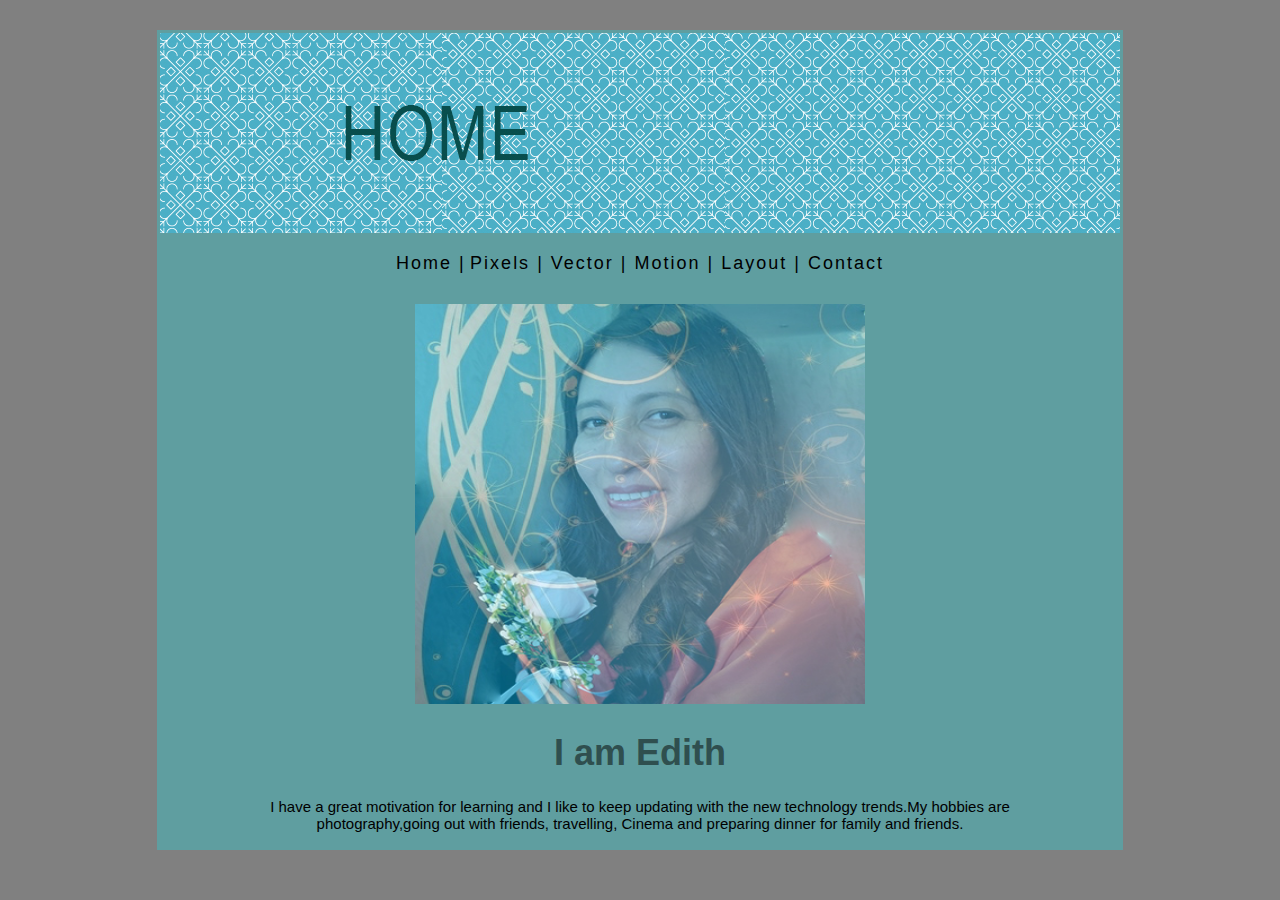
<file: index.html>
<!DOCTYPE html>

<html>

	<head>

		<title>Page Title</title>

	    <link rel="stylesheet" href="finalproject.css">

	</head>


	<body>

			<header>

				<img src="header111.jpg">
                

			</header>

			<nav>
					<ul>
						<li><a href="index.html">Home |</a></li>
						<li><a href="pixels.html">Pixels | </a></li>
						<li><a href="vector.html">Vector | </a></li>
						<li><a href="motion.html">Motion | </a></li>
                        <li><a href="layout.html">Layout | </a></li>
						<li><a href="contact.html">Contact</a></li>
					</ul>
			</nav>

			<section>

				<img src="edith2.jpg" width= 450px height=400px />
				 
			</section>

			<article>
				
				<h1>I am Edith</h1>
					
				<p>I have a great motivation for learning and I like to keep updating with the new technology trends.My hobbies are photography,going out with friends, travelling, Cinema and preparing dinner for family and friends.</p>

			</article>   
		

	</body>
	
</html>
</file>
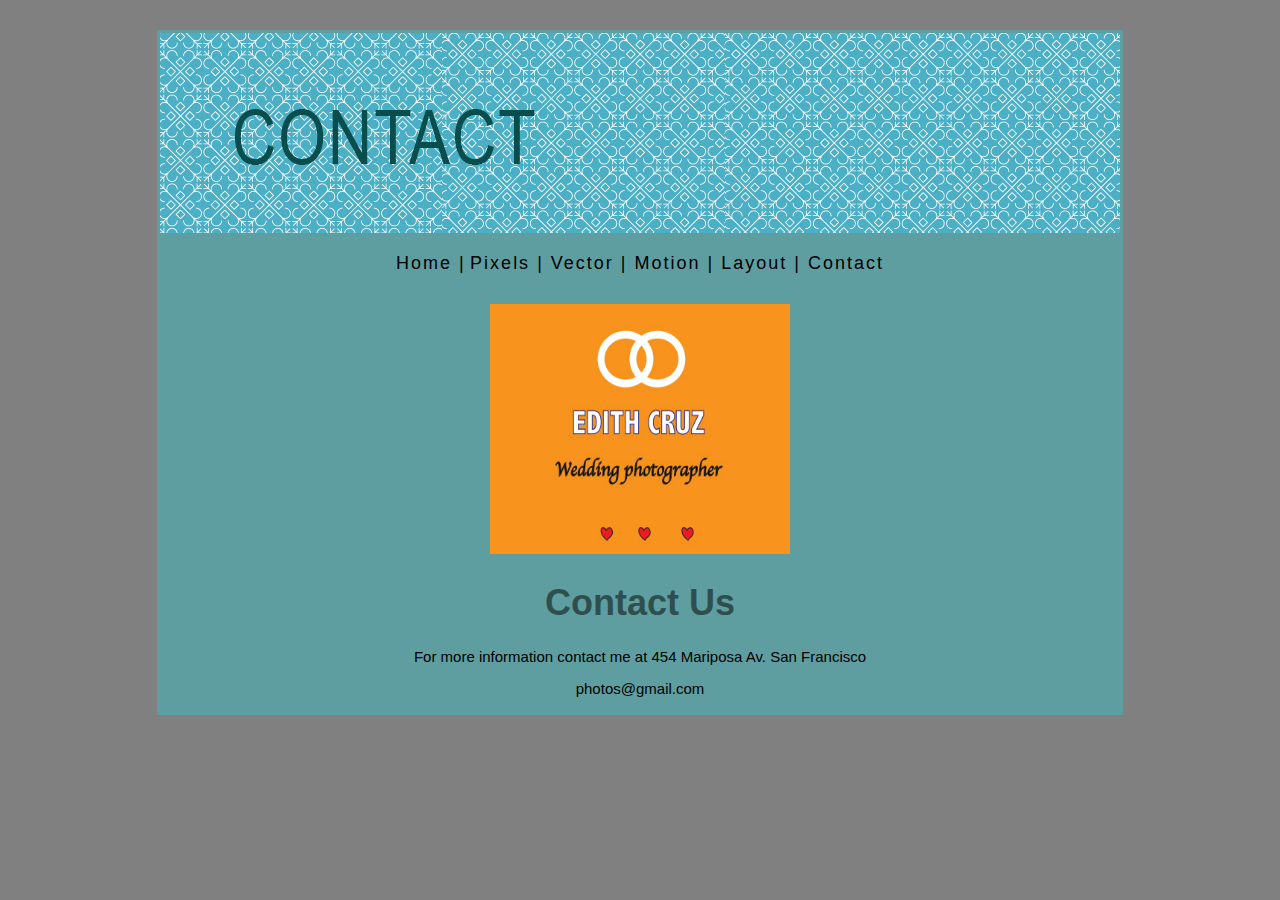
<file: contact.html>
<!DOCTYPE html>

<html>

	<head>

		<title>Contact</title>

	    <link rel="stylesheet" href="finalproject.css">

	</head>


	<body>

			<header>

				<img src="headerC.jpg">
                

			</header>

			<nav>
					<ul>
						<li><a href="index.html">Home |</a></li>
						<li><a href="pixels.html">Pixels | </a></li>
						<li><a href="vector.html">Vector | </a></li>
						<li><a href="motion.html">Motion | </a></li>
                        <li><a href="layout.html">Layout | </a></li>
						<li><a href="contact.html">Contact</a></li>
					</ul>
			</nav>

			<section>

				
				 <img src="logo1.jpg" width="300" height="250"/>
			</section>

			<article>
				
				<h1>Contact Us</h1>
					
				<p>For more information contact me at 454 Mariposa Av. San Francisco</p>
                <p>photos@gmail.com</p>

			</article>   
		

	</body>
	
</html>
</file>
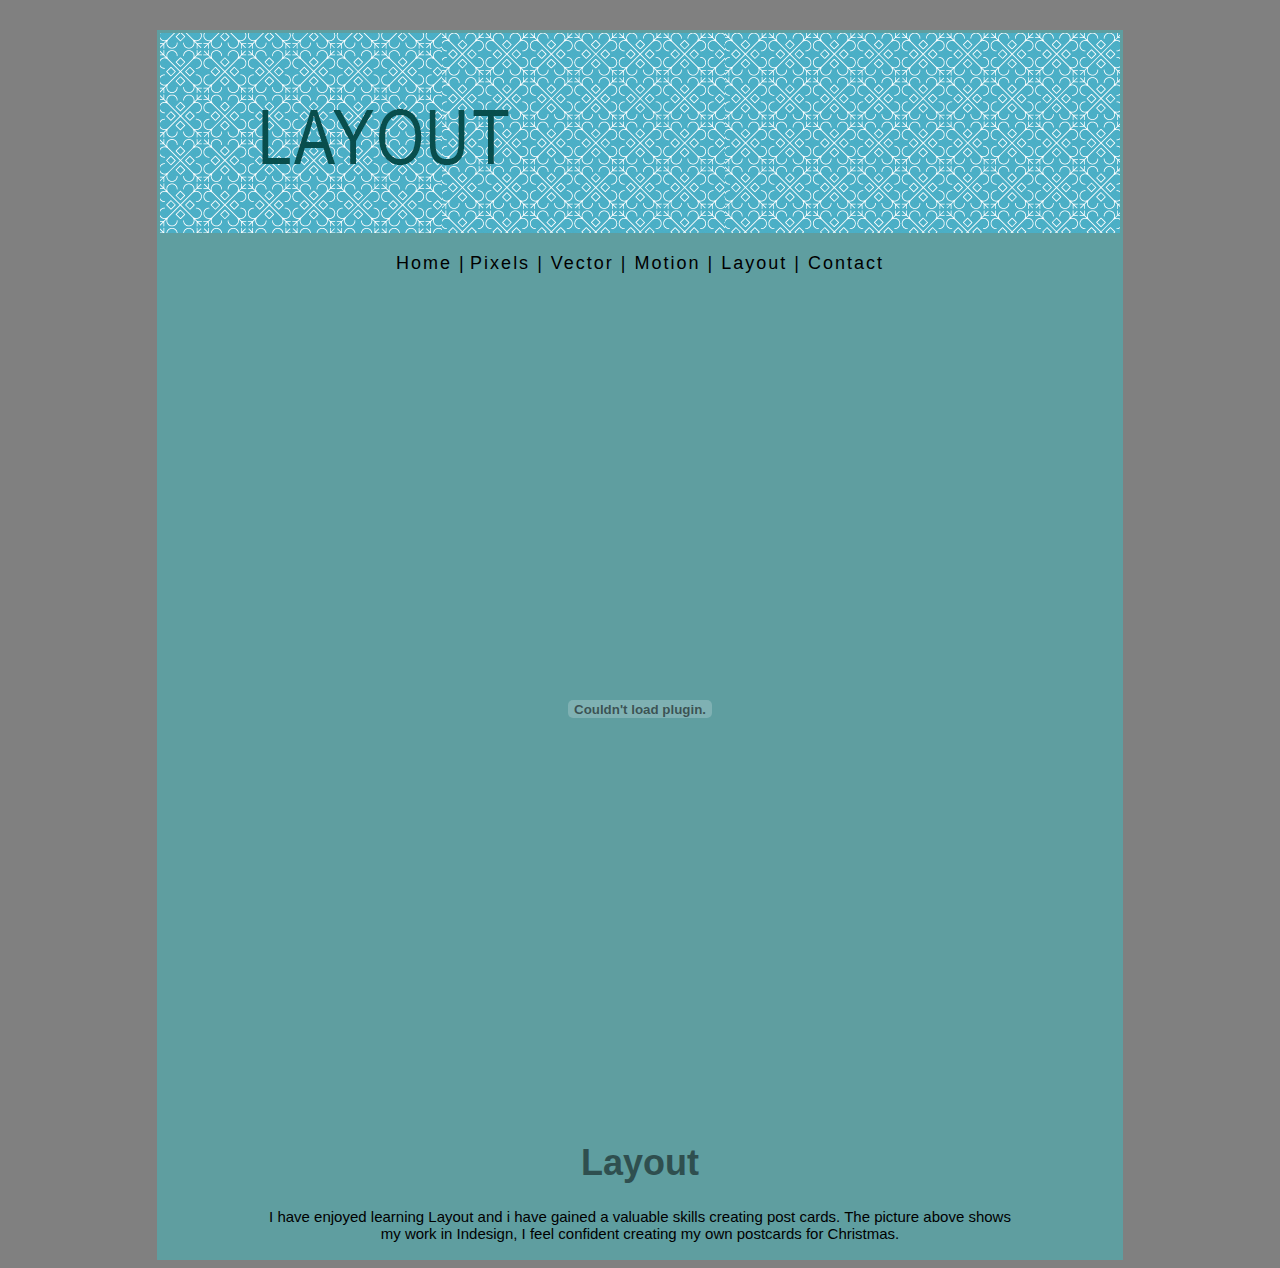
<file: layout.html>
<!DOCTYPE html>

<html>

	<head>

		<title>Layout</title>

	    <link rel="stylesheet" href="finalproject.css">

	</head>


	<body>

			<header>

				<img src="headerL.jpg">
                

			</header>

			<nav>
					<ul>
						<li><a href="index.html">Home |</a></li>
						<li><a href="pixels.html">Pixels | </a></li>
						<li><a href="vector.html">Vector | </a></li>
						<li><a href="motion.html">Motion | </a></li>
                        <li><a href="layout.html">Layout | </a></li>
						<li><a href="contact.html">Contact</a></li>
					</ul>
			</nav>

			<section>

				<embed src="Postcard.pdf" width="600" height="810"/>
				 
			</section>

			<article>
				
				<h1>Layout</h1>
					
				<p>I have enjoyed learning Layout and i have gained a valuable skills creating post cards. The picture above shows my work in Indesign, I feel confident creating my own postcards for Christmas.</p>
                

			</article>   
		

	</body>
	
</html>
</file>
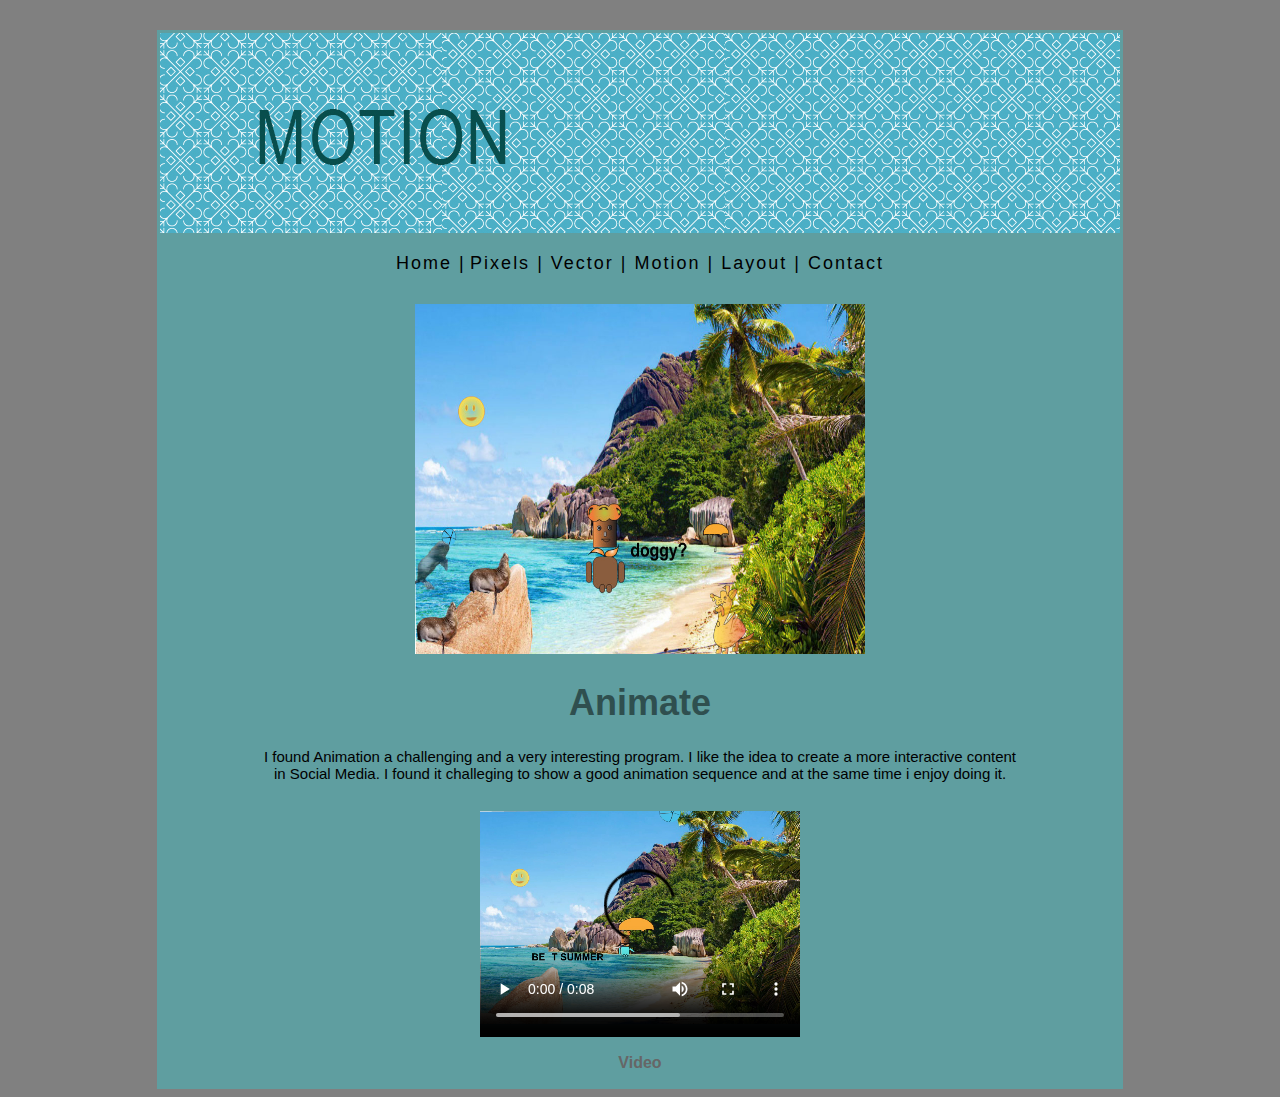
<file: motion.html>
<!DOCTYPE html>

<html>

	<head>

		<title>Motion</title>

	    <link rel="stylesheet" href="finalproject.css">

	</head>


	<body>

			<header>

				<img src="headerM.jpg">
                

			</header>

			<nav>
					<ul>
						<li><a href="index.html">Home |</a></li>
						<li><a href="pixels.html">Pixels | </a></li>
						<li><a href="vector.html">Vector | </a></li>
						<li><a href="motion.html">Motion | </a></li>
                        <li><a href="layout.html">Layout | </a></li>
						<li><a href="contact.html">Contact</a></li>
					</ul>
			</nav>

			<section>

				<img src="cruzMo.jpg" width="450" height="350" />
				 
			</section>

			<article>
				
				<h1>Animate</h1>
					
				<p>I found Animation a challenging and a very interesting program. I like the idea to create a more interactive content in Social Media. I found it challeging to show a good animation sequence and at the same time i enjoy doing it.</p>
                
                
                <video width="320" height="240" controls>
                    <source src="video.mp4" />
                </video>
                <h2>Video</h2>
			</article>   
		

	</body>
	
</html>
</file>
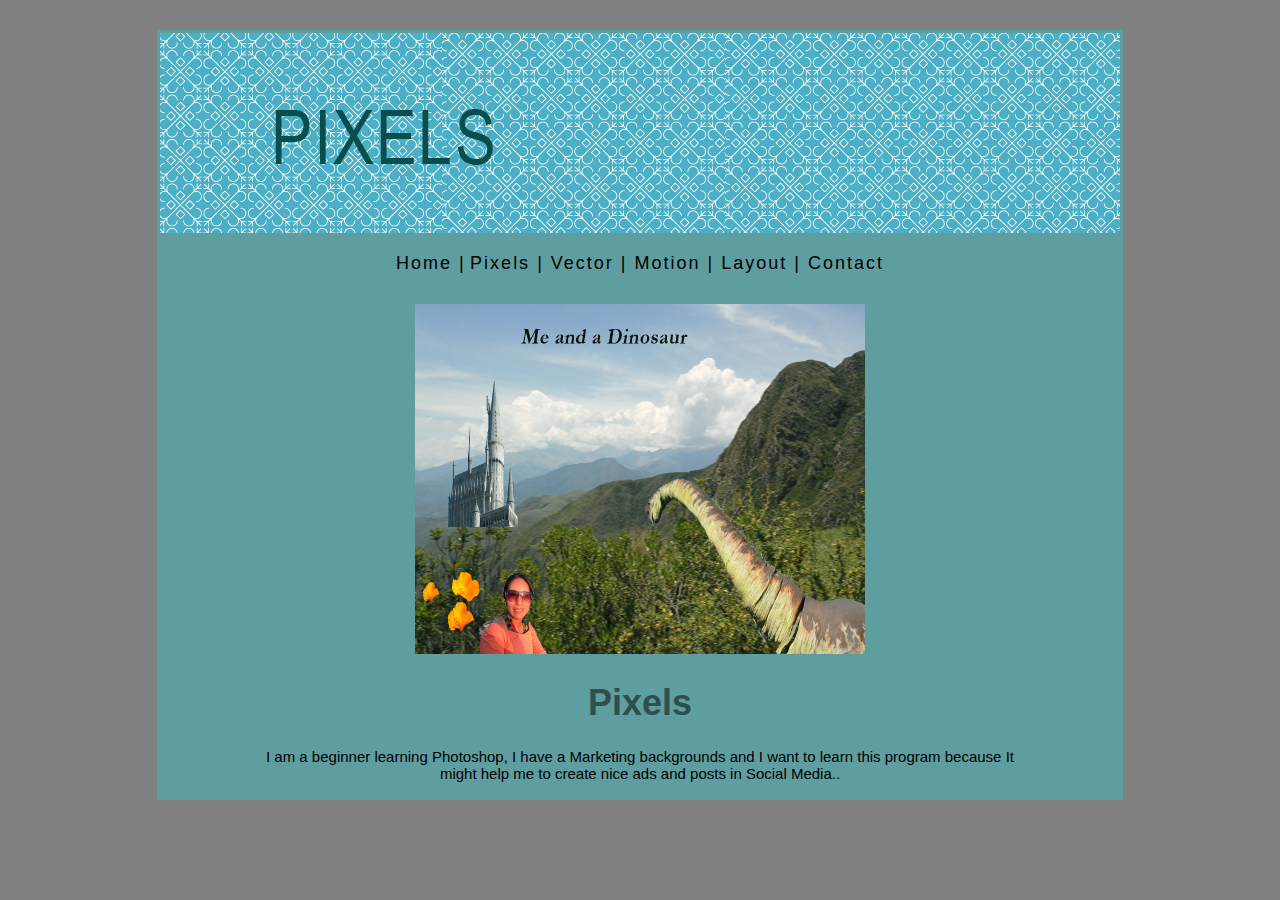
<file: pixels.html>
<!DOCTYPE html>

<html>

	<head>

		<title>Pixles</title>

	    <link rel="stylesheet" href="finalproject.css">

	</head>


	<body>

			<header>

				<img src="headerP.jpg">
                

			</header>

			<nav>
					<ul>
						<li><a href="index.html">Home |</a></li>
						<li><a href="pixels.html">Pixels | </a></li>
						<li><a href="vector.html">Vector | </a></li>
						<li><a href="motion.html">Motion | </a></li>
                        <li><a href="layout.html">Layout | </a></li>
						<li><a href="contact.html">Contact</a></li>
					</ul>
			</nav>

			<section>

				<img src="cruzE_Pho.jpg" width="450" height="350"/>
				 
			</section>

			<article>
				
				<h1>Pixels</h1>
					
				<p>I am a beginner learning Photoshop, I have a Marketing backgrounds and I want to learn this program because It might help me to create nice ads and posts in Social Media..</p>

			</article>   
		

	</body>
	
</html>
</file>
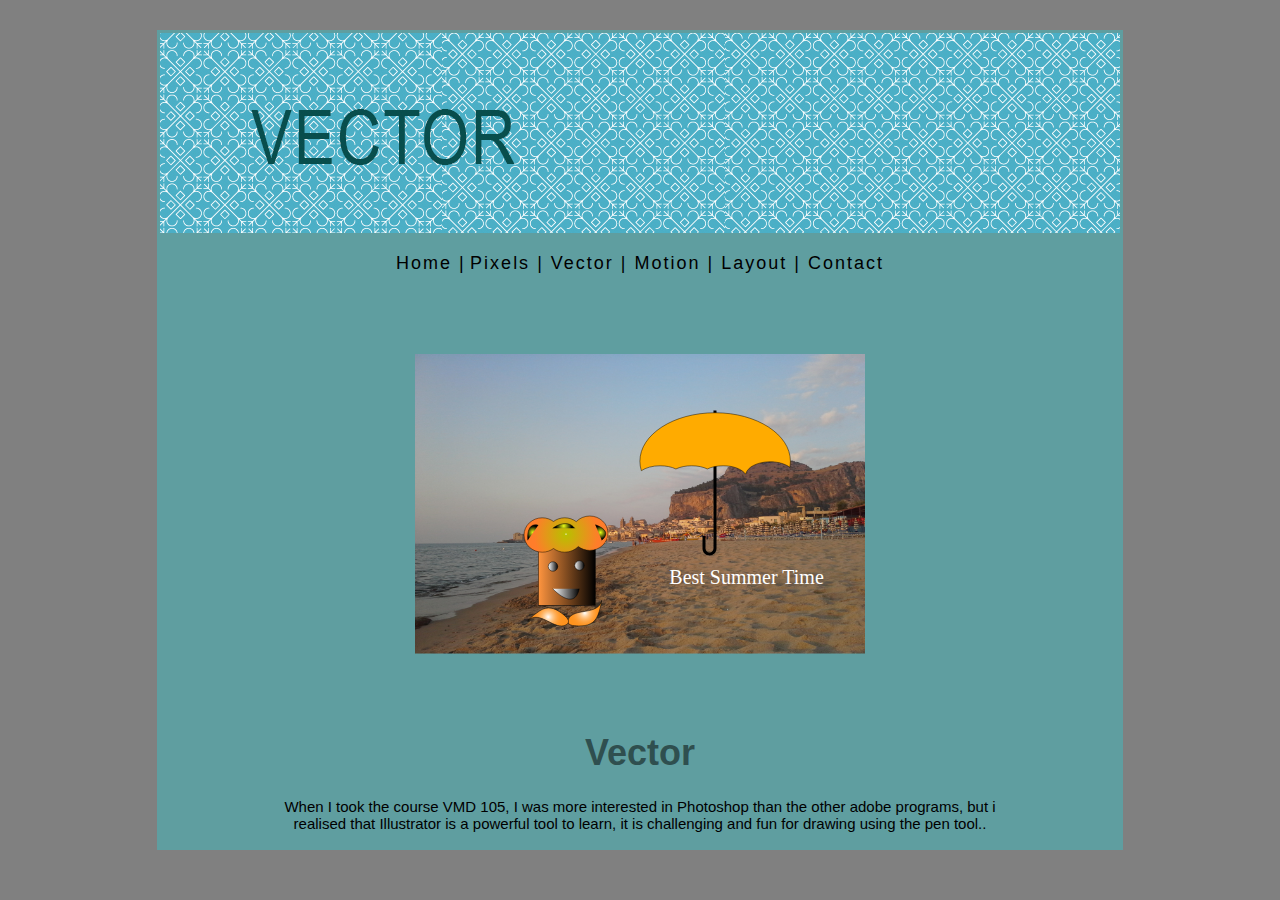
<file: vector.html>
<!DOCTYPE html>

<html>

	<head>

		<title>Vector</title>

	    <link rel="stylesheet" href="finalproject.css">

	</head>


	<body>

			<header>

				<img src="headerV.jpg">
                

			</header>

			<nav>
					<ul>
						<li><a href="index.html">Home |</a></li>
						<li><a href="pixels.html">Pixels | </a></li>
						<li><a href="vector.html">Vector | </a></li>
						<li><a href="motion.html">Motion | </a></li>
                        <li><a href="layout.html">Layout | </a></li>
						<li><a href="contact.html">Contact</a></li>
					</ul>
			</nav>

			<section>

				<img src="cruzE_ALFinal.svg" width="450" height="400"/>
				 
			</section>

			<article>
				
				<h1>Vector</h1>
					
				<p>When I took the course VMD 105, I was more interested
in Photoshop than the other adobe programs, but i realised that Illustrator is a powerful tool to learn, it is challenging and fun for drawing using the pen tool..</p>

			</article>   
		

	</body>
	
</html>
</file>
<file: finalproject.css>
html {
				background-color:#808080;
;
			}



			body {
				width: 960px;
				margin-right: auto;
				margin-left: auto;
				margin-top: 30px;
				background-color:#5F9EA0;
				font-family: arial, sans-serif;
				text-align: center;
                 border-style: solid;
    border-color: #5F9EA0;
			}

			a {
		      	color: #000;
			    font-size: 18px;
			    letter-spacing: 2px;
                text-decoration: none;
                

			}

			article {

				padding: 0px 100px 0px 100px;
			}


			h1 {
				font-size: 36px;
				color: #2F4F4F;
			}

			h2 {
				font-size: 16px;
				color: #666				
			}

			p {
				font-size: 15px;
				color: #000	
			}


            ul{
                list-style: none;
                padding-left: 0px;
                }



            li{
            display: inline;
            }




            a:hover{
            color: #cc00a;
            }

section{
        margin-top: 30px;
    
        }
</file>
